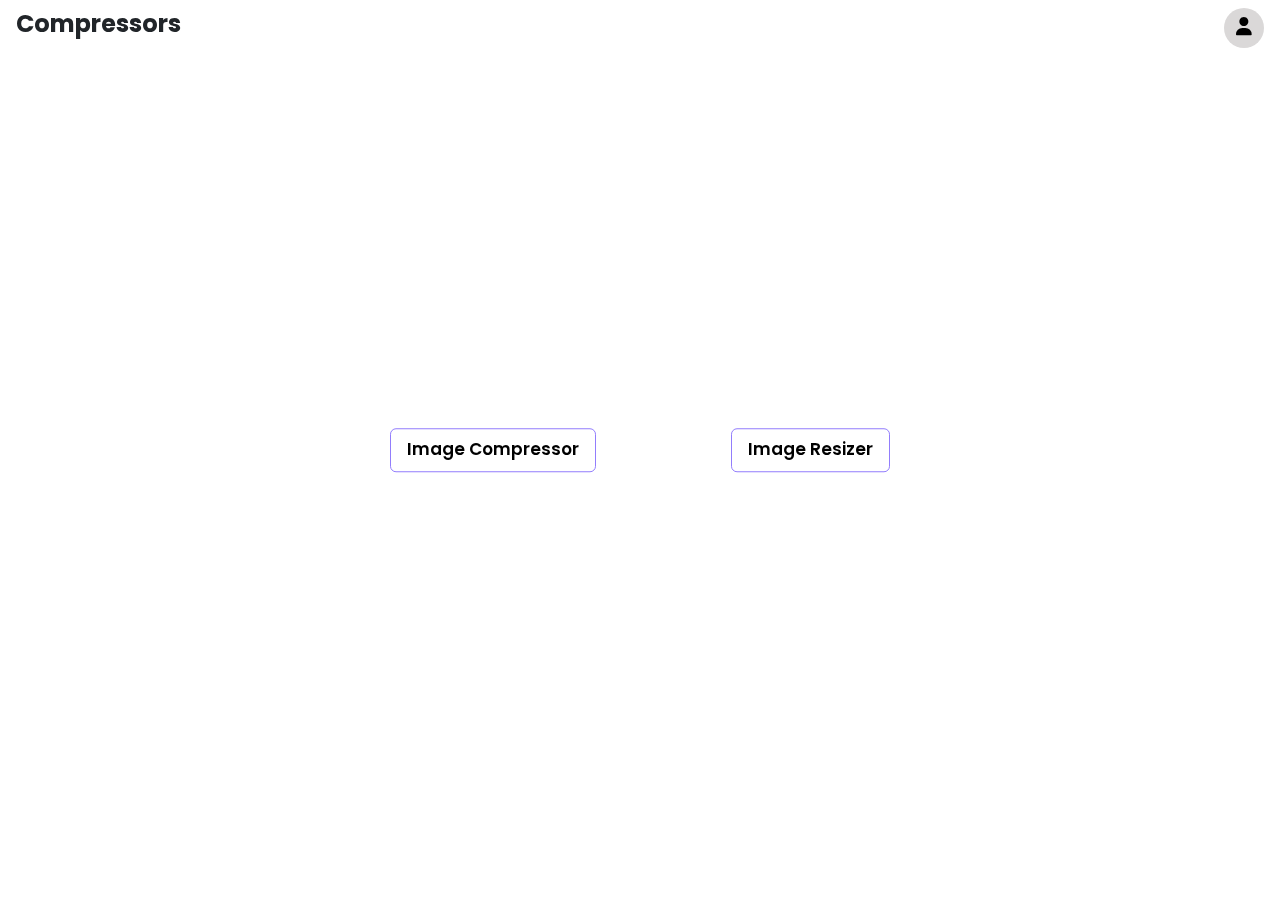
<file: index.html>
<!DOCTYPE html>
<html lang="en">

<head>
    <meta charset="UTF-8">
    <meta name="viewport" content="width=device-width, initial-scale=1.0">
    <title>Compressor</title>

    <!-- Bootstrap link -->

    <link href="https://cdn.jsdelivr.net/npm/bootstrap@5.3.3/dist/css/bootstrap.min.css" rel="stylesheet"
        integrity="sha384-QWTKZyjpPEjISv5WaRU9OFeRpok6YctnYmDr5pNlyT2bRjXh0JMhjY6hW+ALEwIH" crossorigin="anonymous">

    <!-- Bootstrap link -->

    <!-- Fontawesome link -->

    <link rel="stylesheet" href="https://cdnjs.cloudflare.com/ajax/libs/font-awesome/6.7.2/css/all.min.css"
        integrity="sha512-Evv84Mr4kqVGRNSgIGL/F/aIDqQb7xQ2vcrdIwxfjThSH8CSR7PBEakCr51Ck+w+/U6swU2Im1vVX0SVk9ABhg=="
        crossorigin="anonymous" referrerpolicy="no-referrer" />

    <!-- Fontawesome link -->

    <!-- Animate.css link -->

    <link rel="stylesheet" href="https://cdnjs.cloudflare.com/ajax/libs/animate.css/4.1.1/animate.min.css" />

    <!-- Animate.css link -->

    <link rel="stylesheet" href="./css/style.css">

</head>

<body>

    <!-- navbar start -->

    <nav class="position-fixed top-0 start-0 end-0 w-100 py-2 px-3 d-flex justify-content-between align-items-center">

        <div class="nav-left">
            <h4 class="fw-bold">Compressors</h4>
        </div>
        <div class="nav-right">
            <button id="profileShowBtn"><i class="fas fa-user"></i></button>
        </div>

    </nav>

    <div class="profile-menu position-fixed z-3">
        <div class="close-btn position-absolute top-0 end-0">
            <i class="fas fa-x"></i>
        </div>
        <div class="sign-in-btn-div position-absolute top-50 start-50 translate-middle">
            <button class="rounded-3 py-2 px-4 fw-medium border-0 sign-in-btn">Sign In</button>
        </div>

        <div class="profile-history p-2 overflow-hidden">
            <div class="history-heading text-center mt-3">
                <h4 class="fw-bold text-white">History</h4>
            </div>
            <div class="history-content d-flex flex-column gap-3 w-100">
                <!-- <div class="history-item d-flex justify-content-between align-items-center">
                    <img src="./images/contact-1.webp" alt="">
                    <div class="delete-item"><i class="fas fa-trash-can"></i></div>
                </div>
                <div class="history-item d-flex justify-content-between align-items-center">
                    <img src="./images/contact-1.webp" alt="">
                    <div class="delete-item"><i class="fas fa-trash-can"></i></div>
                </div>
                <div class="history-item d-flex justify-content-between align-items-center">
                    <img src="./images/contact-1.webp" alt="">
                    <div class="delete-item"><i class="fas fa-trash-can"></i></div>
                </div>
                <div class="history-item d-flex justify-content-between align-items-center">
                    <img src="./images/contact-1.webp" alt="">
                    <div class="delete-item"><i class="fas fa-trash-can"></i></div>
                </div> -->

            </div>
        </div>
    </div>

    <!-- navbar end -->

    <section class="position-absolute top-50 start-50 translate-middle">

        <div class="btns d-flex justify-content-between align-items-center w-100">
            <button class="py-2 px-3 rounded-2" id="image-compressor-btn">Image Compressor</button>
            <button class="py-2 px-3 rounded-2" id="image-compressor-btn-2">Image Resizer</button>
        </div>

    </section>

    <div class="image-compressor-box position-absolute top-50 start-50 translate-middle">
        <div class="close-image-compressor position-absolute top-0 end-0">
            <i class="fas fa-x"></i>
        </div>
        <div class="image-compressor-heading">
            <h3 class="m-0 text-uppercase fw-bold">Image Compressor</h3>
        </div>
        <div class="image-compressor">
            <div class="image-compressor-content text-center d-flex flex-column gap-2 align-items-center">
                <input type="file" id="input-box" accept="image/*" hidden>

                <div class="content-2 d-flex align-items-center flex-column justify-content-center w-100 h-100">
                    <img src="./images/upload-icon.svg" alt="...">
                    <p class="m-0 fw-medium">Upload From Computer</p>
                </div>

            </div>
        </div>

        <div class="level-compressor d-flex flex-column gap-3">
            <button class="px-3 py-2 rounded-3" id="dowload-image">Download Image</button>
        </div>

    </div>

    <div class="image-compressor-overlay"></div>

    <!-- Second -->
    <div class="image-compressor-box image-compressor-box-2 position-absolute top-50 start-50 translate-middle">
        <div class="close-image-compressor close-image-compressor-2 position-absolute top-0 end-0">
            <i class="fas fa-x"></i>
        </div>
        <div class="image-compressor-heading image-compressor-heading-2">
            <h3 class="m-0 text-uppercase fw-bold">Image Resizer</h3>
        </div>
        <div class="image-compressor image-compressor-2">
            <div
                class="image-compressor-content image-compressor-content-2 text-center d-flex flex-column gap-2 align-items-center">
                <input type="file" id="input-box-2" accept="image/*" hidden>

                <div
                    class="content-2 content-3 d-flex align-items-center flex-column justify-content-center w-100 h-100">
                    <img src="./images/upload-icon.svg" alt="...">
                    <p class="m-0 fw-medium">Upload From Computer</p>
                </div>

            </div>
        </div>

        <div class="level-compressor level-compressor-2 d-flex flex-column gap-3">
            <div class="input-content d-flex justify-content-between gap-3">

                <div class="input-group d-flex ms-2">
                    <label for="widthEle" class="fw-medium fs-5">Width:</label>
                    <input type="number" id="widthEle" class="py-1 px-1 rounded-1 w-100">
                </div>

                <div class="input-group d-flex">
                    <label for="heightEle" class="fw-medium fs-5">Height:</label>
                    <input type="number" id="heightEle" class="py-1 px-1 rounded-1 w-100">
                </div>

            </div>
            <div class="checkBox">
                <input type="checkbox" id="checkedEle" checked>
                <label for="checkedEle" class="fw-medium fs-6">Locked Aspect Ratio</label>
            </div>
            <button class="px-3 py-2 rounded-3" id="dowload-image-2">Download Image</button>
        </div>

    </div>

    <div class="image-compressor-overlay image-compressor-overlay-2"></div>
    <!-- Second -->

</body>

<!-- Bootstrap script -->

<script src="https://cdn.jsdelivr.net/npm/bootstrap@5.3.3/dist/js/bootstrap.bundle.min.js"
    integrity="sha384-YvpcrYf0tY3lHB60NNkmXc5s9fDVZLESaAA55NDzOxhy9GkcIdslK1eN7N6jIeHz"
    crossorigin="anonymous"></script>

<!-- Bootstrap script -->

<script src="./js/app.js"></script>

</html>
</file>
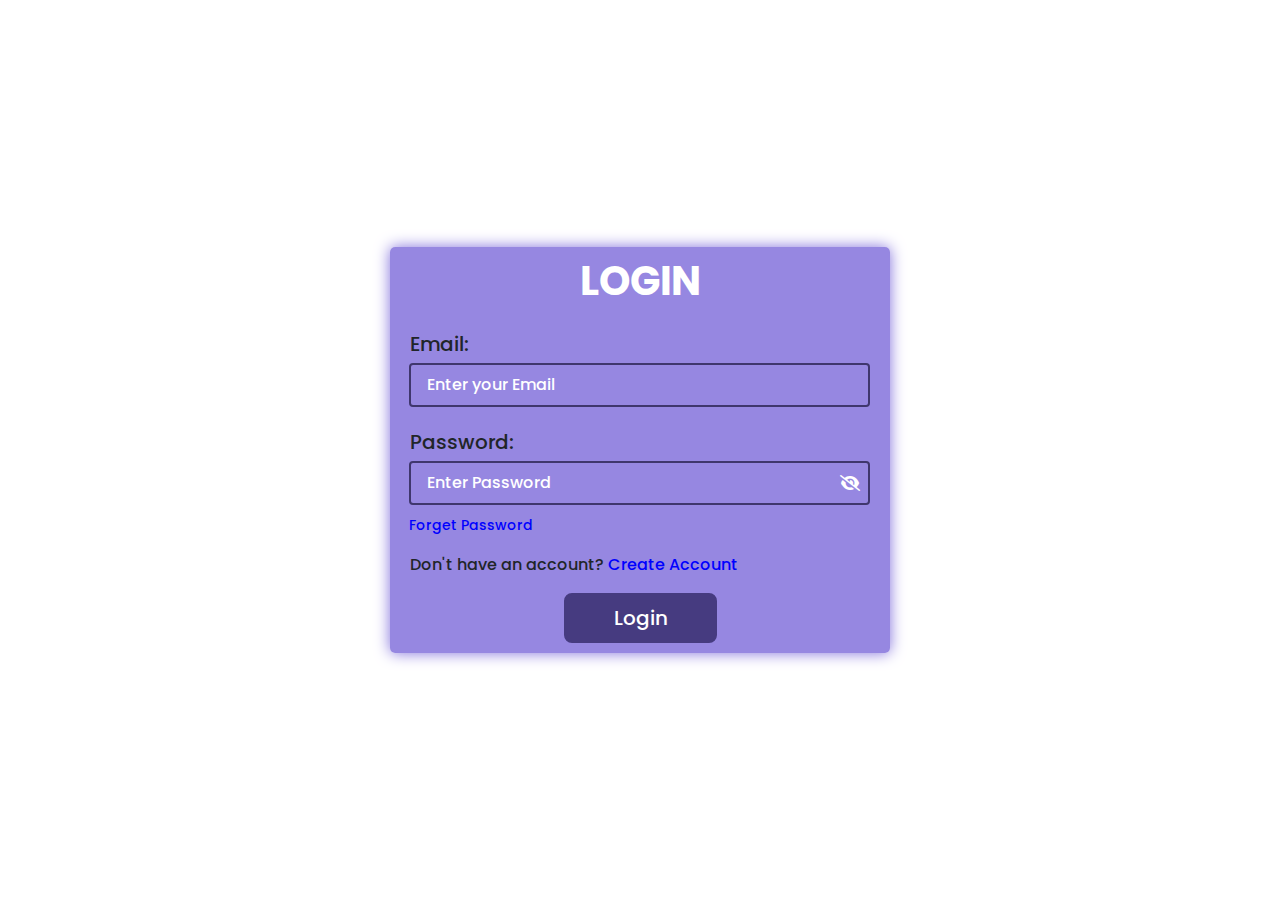
<file: screen/loginPage.html>
<!DOCTYPE html>
<html lang="en">

<head>
    <meta charset="UTF-8">
    <meta name="viewport" content="width=device-width, initial-scale=1.0">
    <title>Login</title>
    <!-- Bootstrap link -->

    <link href="https://cdn.jsdelivr.net/npm/bootstrap@5.3.3/dist/css/bootstrap.min.css" rel="stylesheet"
        integrity="sha384-QWTKZyjpPEjISv5WaRU9OFeRpok6YctnYmDr5pNlyT2bRjXh0JMhjY6hW+ALEwIH" crossorigin="anonymous">

    <!-- Bootstrap link -->

    <!-- Fontawesome link -->

    <link rel="stylesheet" href="https://cdnjs.cloudflare.com/ajax/libs/font-awesome/6.7.2/css/all.min.css"
        integrity="sha512-Evv84Mr4kqVGRNSgIGL/F/aIDqQb7xQ2vcrdIwxfjThSH8CSR7PBEakCr51Ck+w+/U6swU2Im1vVX0SVk9ABhg=="
        crossorigin="anonymous" referrerpolicy="no-referrer" />

    <!-- Fontawesome link -->

    <link rel="stylesheet" href="../css/loginPage.css">
</head>

<body>

    <div class="login-form position-absolute top-50 start-50 translate-middle">

        <div class="login-form-heading text-center mb-4">
            <h1 class="m-0 fw-bold text-white text-uppercase">Login</h1>
        </div>

        <div class="input-container d-flex flex-column align-items-start gap-3">

            <div class="input-group d-flex flex-column gap-1">
                <label for="Email" class="fw-medium fs-5">Email:</label>
                <input type="email" class="bg-transparent rounded-1 py-2 px-3 text-white fs-6 fw-medium" id="Email"
                    placeholder="Enter your Email" autocomplete="off">
                <div class="error-div-1">
                    <p class="m-0 text-danger fs-6 fw-medium errorEle"></p>
                </div>
            </div>

            <div class="input-group d-flex flex-column gap-1 position-relative">
                
                <label for="Password" class="fw-medium fs-5">Password:</label>
                <input type="Password"
                    class="bg-transparent py-2 px-3 text-white fs-6 fw-medium rounded-1 position-relative" id="Password"
                    placeholder="Enter Password">
                <button class="border-0 bg-transparent position-absolute showHideBtn"><i
                        class="fas fa-eye-slash text-white" id="close-eye"></i><i class="fas fa-eye text-white"
                        style="display: none;"></i></button>

                <div class="error-div">
                    <p class="m-0 text-danger fs-6 fw-medium errorEle"></p>
                </div>

                <div class="forget-password">
                    <a href="#">Forget Password</a>
                </div>
            </div>

            <div class="create-account-line">
                <p class="m-0 fs-6 fw-medium">Don't have an account? <a href="./signUpPage.html">Create Account</a></p>
            </div>

            <div class="login-btn d-flex justify-content-center w-100">
                <button class="py-2 px-5 rounded-3 fs-5 fw-medium" id="login-btn">Login</button>
            </div>

        </div>
    </div>

</body>

<!-- Bootstrap script -->

<script src="https://cdn.jsdelivr.net/npm/bootstrap@5.3.3/dist/js/bootstrap.bundle.min.js"
    integrity="sha384-YvpcrYf0tY3lHB60NNkmXc5s9fDVZLESaAA55NDzOxhy9GkcIdslK1eN7N6jIeHz"
    crossorigin="anonymous"></script>

<!-- Bootstrap script -->

<script src="../js/loginPage.js"></script>

</html>
</file>
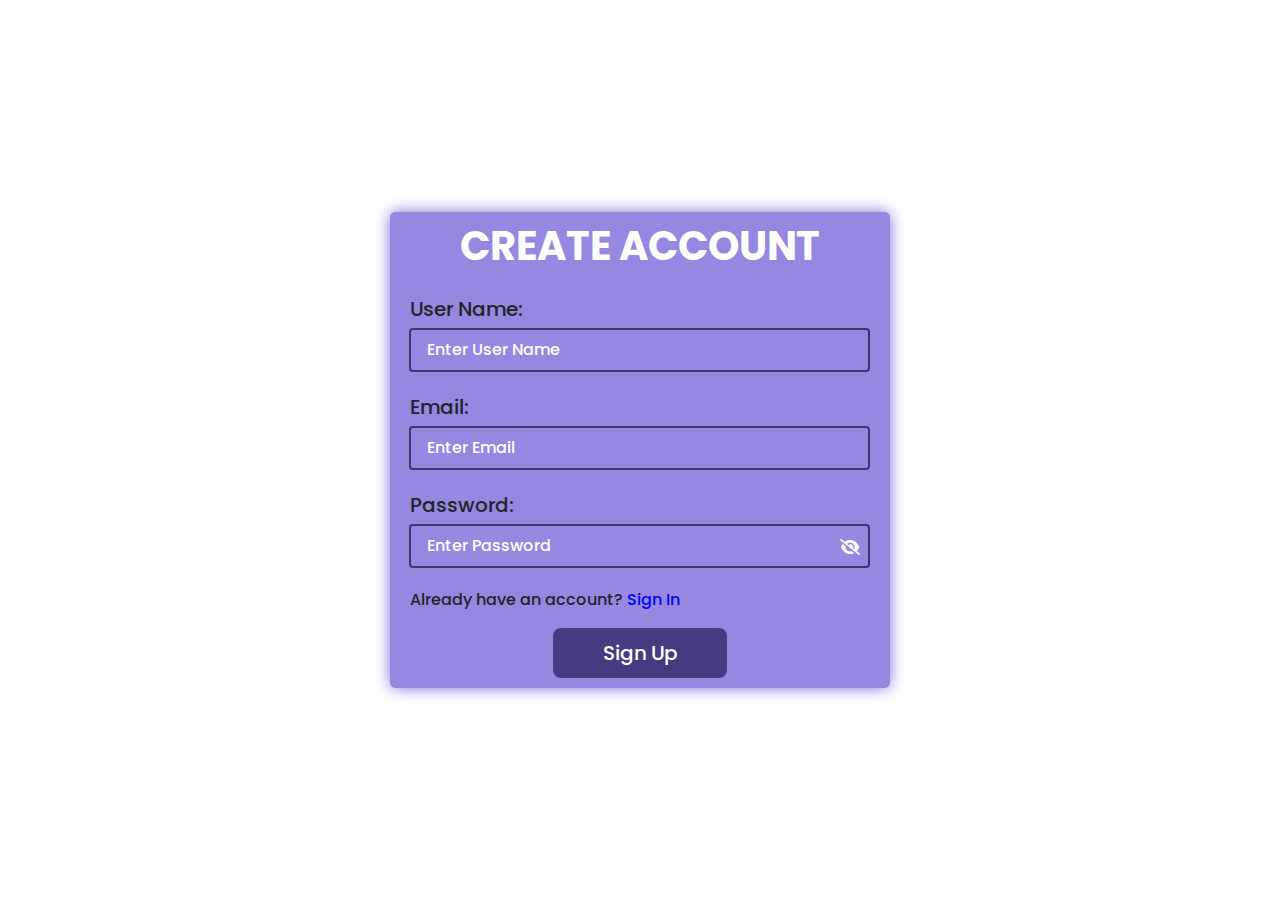
<file: screen/signUpPage.html>
<!DOCTYPE html>
<html lang="en">

<head>
    <meta charset="UTF-8">
    <meta name="viewport" content="width=device-width, initial-scale=1.0">
    <title>Sign Up</title>
    <!-- Bootstrap link -->

    <link href="https://cdn.jsdelivr.net/npm/bootstrap@5.3.3/dist/css/bootstrap.min.css" rel="stylesheet"
        integrity="sha384-QWTKZyjpPEjISv5WaRU9OFeRpok6YctnYmDr5pNlyT2bRjXh0JMhjY6hW+ALEwIH" crossorigin="anonymous">

    <!-- Bootstrap link -->

    <!-- Fontawesome link -->

    <link rel="stylesheet" href="https://cdnjs.cloudflare.com/ajax/libs/font-awesome/6.7.2/css/all.min.css"
        integrity="sha512-Evv84Mr4kqVGRNSgIGL/F/aIDqQb7xQ2vcrdIwxfjThSH8CSR7PBEakCr51Ck+w+/U6swU2Im1vVX0SVk9ABhg=="
        crossorigin="anonymous" referrerpolicy="no-referrer" />

    <!-- Fontawesome link -->

    <link rel="stylesheet" href="../css/signUpPage.css">
</head>

<body>

    <div class="signUp-form position-absolute top-50 start-50 translate-middle">

        <div class="signUp-form-heading text-center mb-4">
            <h1 class="m-0 fw-bold text-white text-uppercase">Create Account</h1>
        </div>

        <div class="input-container d-flex flex-column align-items-start gap-3">

            <div class="input-group d-flex flex-column gap-1">
                <label for="userName" class="fw-medium fs-5">User Name:</label>
                <input type="text" class="bg-transparent rounded-1 py-2 px-3 text-white fs-6 fw-medium" id="userName"
                    placeholder="Enter User Name" autocomplete="off">
                <div class="error-div-1">
                    <p class="m-0 text-danger fs-6 fw-medium errorEle"></p>
                </div>
            </div>

            <div class="input-group d-flex flex-column gap-1">
                <label for="Email" class="fw-medium fs-5">Email:</label>
                <input type="email" class="bg-transparent rounded-1 py-2 px-3 text-white fs-6 fw-medium" id="Email"
                    placeholder="Enter Email" autocomplete="off">
                <div class="error-div-1">
                    <p class="m-0 text-danger fs-6 fw-medium errorEle"></p>
                </div>
            </div>

            <div class="input-group d-flex flex-column gap-1">
                <label for="Password" class="fw-medium fs-5">Password:</label>
                <input type="Password"
                    class="bg-transparent py-2 px-3 text-white fs-6 fw-medium rounded-1 position-relative" id="Password"
                    placeholder="Enter Password">
                <button class="border-0 bg-transparent position-absolute showHideBtn"><i
                        class="fas fa-eye-slash text-white" id="close-eye"></i><i class="fas fa-eye text-white"
                        style="display: none;"></i></button>
                        
                <div class="error-div-2">
                    <p class="m-0 text-danger fs-6 fw-medium errorEle"></p>
                </div>

            </div>

            <div class="have-account-line">
                <p class="m-0 fs-6 fw-medium">Already have an account? <a href="./loginPage.html">Sign In</a></p>
            </div>

            <div class="signUp-btn d-flex justify-content-center w-100">
                <button class="py-2 px-5 rounded-3 fs-5 fw-medium" id="signUp-btn">Sign Up</button>
            </div>

        </div>
    </div>

</body>

<!-- Bootstrap script -->

<script src="https://cdn.jsdelivr.net/npm/bootstrap@5.3.3/dist/js/bootstrap.bundle.min.js"
    integrity="sha384-YvpcrYf0tY3lHB60NNkmXc5s9fDVZLESaAA55NDzOxhy9GkcIdslK1eN7N6jIeHz"
    crossorigin="anonymous"></script>

<!-- Bootstrap script -->

<script src="../js/signUpPage.js"></script>

</html>
</file>
<file: css/style.css>
@import url('https://fonts.googleapis.com/css2?family=Oswald:wght@200..700&family=Poppins:wght@400;500;600;700;800;900&display=swap');

* {
    margin: 0;
    padding: 0;
    box-sizing: border-box;
    font-family: "Poppins", serif;
}

/* nav start */

nav .nav-right button {
    width: 40px;
    height: 40px;
    background-color: #dad8d8;
    border-radius: 50%;
    border: none;
    outline: none;
    text-align: center;
    align-content: center;
}

nav .nav-right button i {
    font-size: 18px;
}

.profile-menu {
    top: 8px;
    right: 10px;
    width: 100%;
    max-width: 400px;
    height: 300px;
    position: relative;
    background-color: #816fdbd5;
    transition: all 0.6s ease-in-out;
    transform: translateY(100px);
    opacity: 0;
    pointer-events: none;
}

.profile-menu-show {
    transform: translateY(0px);
    opacity: 1;
    pointer-events: visible;
}

.close-btn i {
    padding: 5px 10px;
    background-color: red;
    border-bottom-left-radius: 3px;
    border-top-right-radius: 3px;
    cursor: pointer;
    color: white;
    font-size: 18px;
}

/* .profile-menu .sign-in-btn {
    display: none;
} */

.profile-menu .sign-in-btn button {
    background-color: white;
    color: #927dfc;
    transition: all 0.4s;
}

.profile-menu .sign-in-btn button:hover{
    background-color: #493e83;
    color: white;
    transform: scale(1.1);
}

.profile-history {
    display: none;
}

.profile-history .history-content {
    height: 220px;
    overflow-y: auto;
    margin-top: 20px;
}

.profile-history .history-content .history-item {
    display: flex;
    justify-content: space-between;
    align-items: center;
}

.profile-history .history-content img {
    width: 80px;
    height: 80px;
    object-fit: cover;
    border-radius: 10px;
}

.profile-history .history-content i {
    font-size: 20px;
    cursor: pointer;
}

@media (max-width:450px) {
    nav {
        padding: 0px !important;
    }

    .profile-menu {
        right: 0;
    }
}

/* nav end */

/* Main Section start */

section {
    width: 100%;
    max-width: 500px;
}

section button,
.level-compressor button {
    border: none;
    outline: none;
    cursor: pointer;
    font-size: 17px;
    font-weight: 600;
    background: transparent;
    overflow: hidden;
    border: 1px solid #927dfc;
    color: black;
    transition: all 0.7s;
    position: relative;
    z-index: 2;
}

section button:hover,
.level-compressor button:hover {
    color: white;
    box-shadow: 0 0 5px #927dfc, 0 0 15px #927dfc;
}

section button::after,
.level-compressor button::after {
    content: "";
    position: absolute;
    top: 0;
    left: 0;
    width: 100%;
    height: 100%;
    clip-path: circle(0% at 50% 50%);
    background: #927dfc;
    transition: all 0.7s;
    z-index: -1;
}

section button:hover::after,
.level-compressor button:hover::after {
    clip-path: circle(100% at 50% 50%);
}

.level-compressor {
    max-height: 0;
    overflow: hidden;
    transition: all 0.4s;
}

.level-compressor-show,
.level-compressor-show-2 {
    max-height: 100%;
}

.image-compressor-box {
    width: 100%;
    max-width: 500px;
    background-color: white;
    display: flex;
    flex-direction: column;
    gap: 30px;
    padding: 10px 15px;
    align-items: center;
    border-radius: 5px;
    opacity: 0;
    pointer-events: none;
    z-index: 4;
    transition: all 0.6s ease-in-out;
}

.image-compressor-box-show,
.image-compressor-box-show-2 {
    opacity: 1;
    pointer-events: visible;
}

.image-compressor-box .image-compressor-heading h3 {
    letter-spacing: 1px;
}

.image-compressor-box .image-compressor {
    width: 100%;
    height: 300px;
    align-content: center;
}

.image-compressor-box .image-compressor .image-compressor-content {
    cursor: pointer;
    width: 100%;
    height: 100%;
    border: 2px dashed gray;
    border-radius: 5px;
}

.image-compressor-box .image-compressor-content .content-2.active p{
    display: none;
}


.image-compressor-box .image-compressor-content .content-2 p{
    display: block;
}

.image-compressor-box .image-compressor-content .content-2.active img{
    width: 100%;
    height: 100%;
    object-fit: cover;
    border-radius: 5px;
}

.image-compressor-box .close-image-compressor i {
    padding: 5px 10px;
    background-color: red;
    border-bottom-left-radius: 3px;
    border-top-right-radius: 3px;
    cursor: pointer;
    color: white;
    font-size: 18px;
}

.image-compressor-overlay {
    position: fixed;
    top: 0;
    left: 0;
    bottom: 0;
    right: 0;
    background-color: #927dfc;
    opacity: 0;
    z-index: -1;
    transition: all 0.6s ease-in-out;
}

.image-compressor-overlay-show,
.image-compressor-overlay-show-2 {
    opacity: 1;
    z-index: 3;
}

.input-group input{
    border: 1.5px solid black;
    outline: none;
    font-size: 15px;
    font-weight: 500;
}

/* Main Section end*/
</file>
<file: css/loginPage.css>
@import url('https://fonts.googleapis.com/css2?family=Oswald:wght@200..700&family=Poppins:wght@400;500;600;700;800;900&display=swap');

* {
    margin: 0;
    padding: 0;
    box-sizing: border-box;
    font-family: "Poppins", serif;
}

/* Login-form start */

.login-form{
    width: 100%;
    max-width: 500px;
    padding: 10px 20px;
    background-color: #816fdbd5;
    border-radius: 5px;
    box-shadow: 0px 0px 15px #816fdb;
}

.login-form-heading h2{
    letter-spacing: 2px;
}

.input-container .input-group input{
    outline: none;
    border: 2px solid #3f366d;
    border-radius: 5px;
}

::placeholder{
    color: white;
}

.input-container .input-group:nth-child(2) .showHideBtn{
    top: 36%;
    right: 1%;
    cursor: pointer;
    padding: 5px;
}
.input-container .forget-password a{
    text-decoration: none;
    color: blue;
    font-weight: 500;
    font-size: 14px;
}

.create-account-line p a{
    text-decoration: none;
    color: blue;
    font-size: 16px;
}

.login-btn button{
    border: 2px solid #463b80;
    background-color: #463b80;
    transition: all 0.4s;
    color: white;
}

.login-btn button:hover{
    background-color: transparent;
    box-shadow: 0 0 20px #463b80;
}

.showHideBtn i{
    color: white;
}

/* Login-form end */
</file>
<file: css/signUpPage.css>
@import url('https://fonts.googleapis.com/css2?family=Oswald:wght@200..700&family=Poppins:wght@400;500;600;700;800;900&display=swap');

* {
    margin: 0;
    padding: 0;
    box-sizing: border-box;
    font-family: "Poppins", serif;
}

/* Login-form start */

.signUp-form{
    width: 100%;
    max-width: 500px;
    padding: 10px 20px;
    background-color: #816fdbd5;
    border-radius: 5px;
    box-shadow: 0px 0px 15px #816fdb;
}

.signUp-form-heading h2{
    letter-spacing: 2px;
}

.input-container .input-group input{
    outline: none;
    border: 2px solid #3f366d;
    border-radius: 5px;
}

::placeholder{
    color: white;
}

.input-container .input-group:nth-child(3) .showHideBtn{
    top: 50%;
    right: 1%;
    cursor: pointer;
    padding: 5px;
}
.input-container .forget-password a{
    text-decoration: none;
    color: blue;
    font-weight: 500;
    font-size: 14px;
}

.have-account-line p a{
    text-decoration: none;
    color: blue;
    font-size: 16px;
}

.signUp-btn button{
    border: 2px solid #463b80;
    background-color: #463b80;
    transition: all 0.4s;
    color: white;
}

.signUp-btn button:hover{
    background-color: transparent;
    box-shadow: 0 0 20px #463b80;
}

.showHideBtn i{
    color: white;
}

/* Login-form end */
</file>
